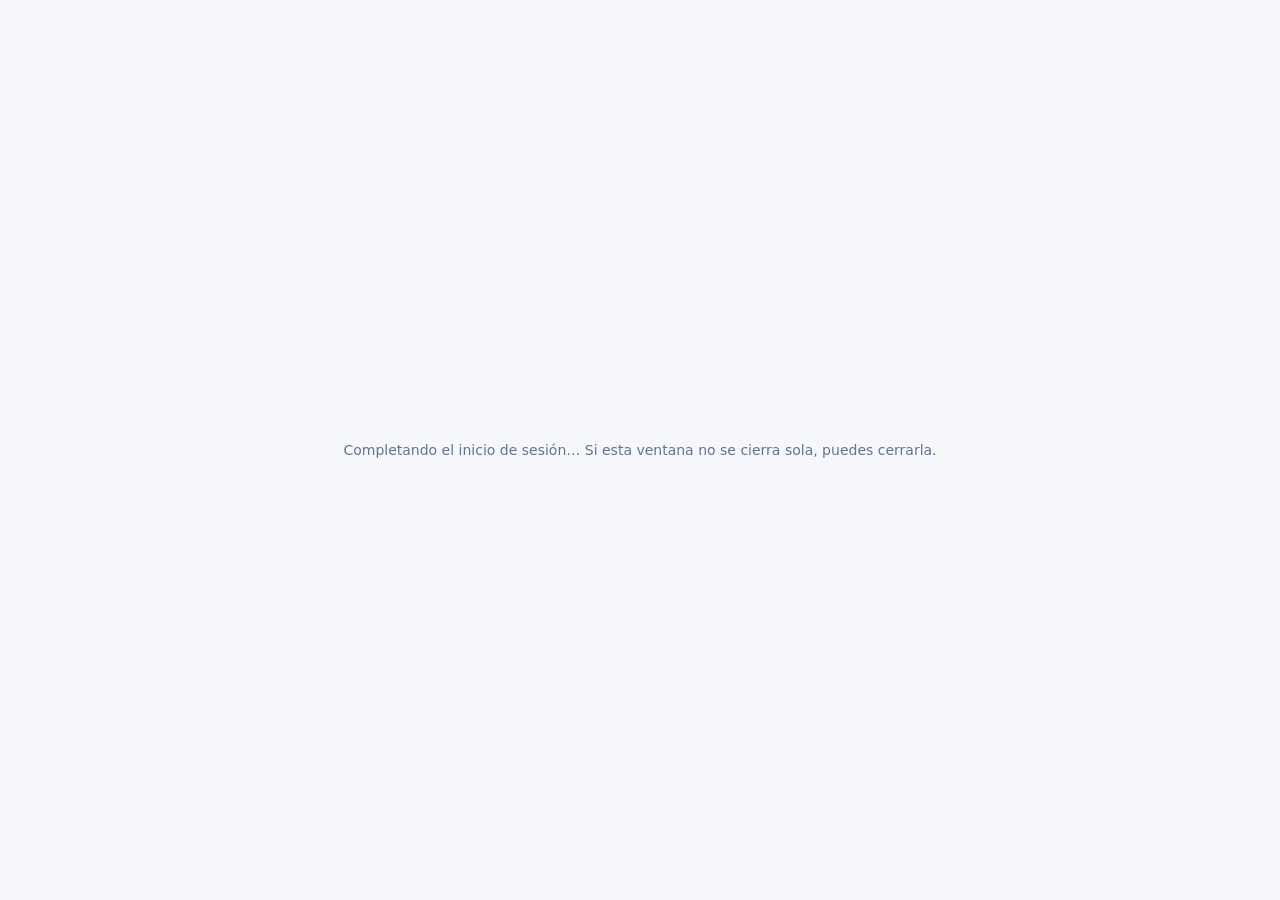
<file: redirect.html>
<!doctype html>
<html lang="es">
<head>
  <meta charset="utf-8">
  <meta name="viewport" content="width=device-width, initial-scale=1">
  <title>Inicio de sesión · Gafial Group</title>
  <style>
    body { margin: 0; min-height: 100vh; display: grid; place-items: center; background: #F5F7FB; color: #172033; font: 14px/1.5 "Segoe UI", system-ui, sans-serif; }
    p { margin: 0; color: #64748B; }
  </style>
</head>
<body>
  <!-- Página de retorno del inicio de sesión de Microsoft. La ventana se cierra sola. -->
  <p>Completando el inicio de sesión… Si esta ventana no se cierra sola, puedes cerrarla.</p>
</body>
</html>
</file>
